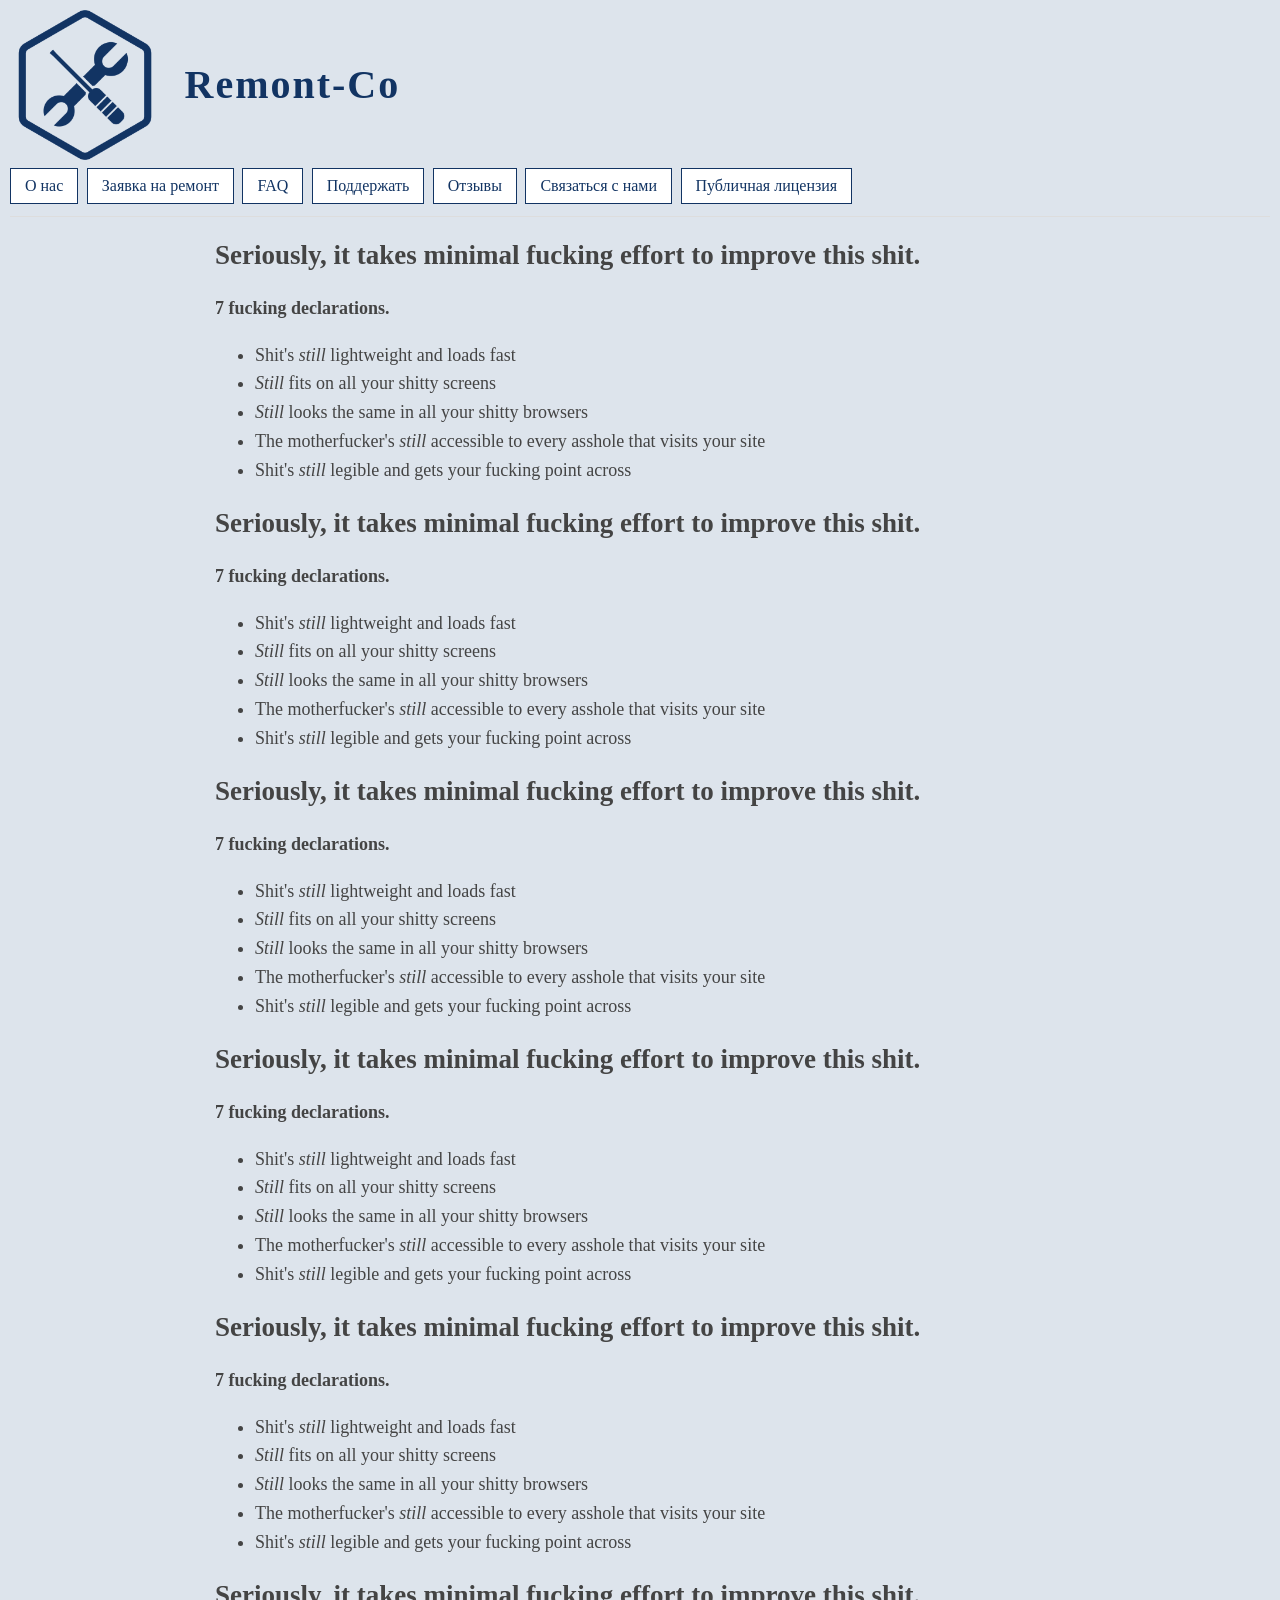
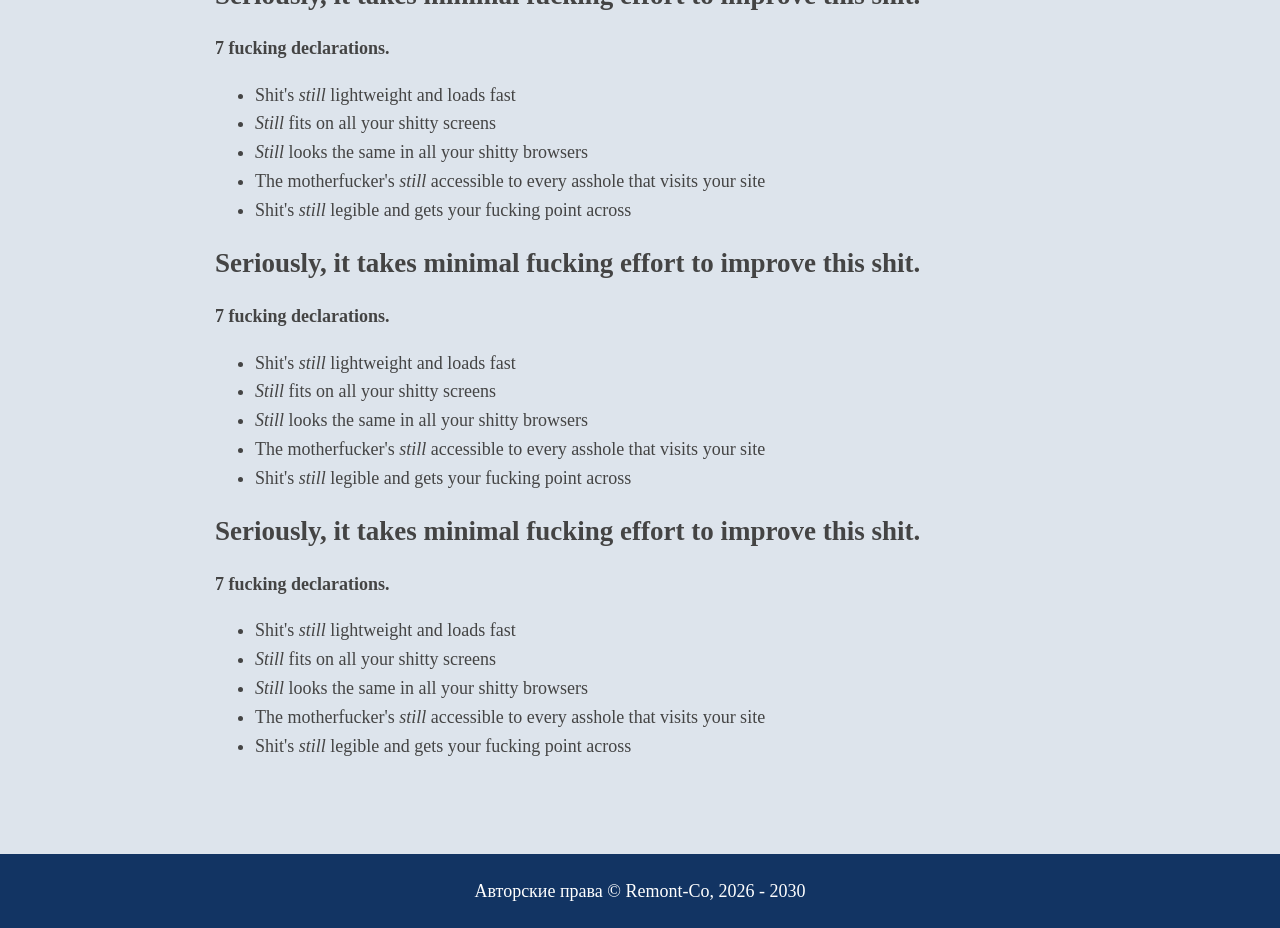
<file: frontend/index.html>
<!DOCTYPE html PUBLIC "-//W3C//DTD XHTML 1.0 Strict//EN"
	"http://www.w3.org/TR/xhtml1/DTD/xhtml1-strict.dtd">
<html xmlns="http://www.w3.org/1999/xhtml" lang="en" xml:lang="en">
<head>
	<title>Remont-Co</title>
	<link rel="icon" type="image/x-icon" href="images/logo.ico" />
	<meta http-equiv="content-type"
		content="text/html; charset=utf-8" />
	<link rel="stylesheet" type="text/css" href="style.css" />
</head>
<body>

    <div class="header">
        <a href="./"><img src="images/logo.png" alt="remont-co" width="150" height="150"></a>
        <span class="site-name">Remont-Co</span>
    </div>

    <div class="main-menu">
        <a href="./about.html">О нас</a>
        <a href="./request.html">Заявка на ремонт</a>
        <a href="./faq.html" title="часто задаваемые вопросы">FAQ</a>
        <a href="./donate.html" title="пожертвования на продолжение работы">Поддержать</a>
        <a href="./reviews.html" title="книга отзывов">Отзывы</a>
        <a href="./contacts.html">Связаться с нами</a>
        <a href="./license.html">Публичная лицензия</a>
    </div>

    <div class="main">
        <h2>Seriously, it takes minimal fucking effort to improve this shit.</h2>
        <p><strong>7 fucking declarations.</strong></p>
        <ul>
            <li>Shit's <em>still</em> lightweight and loads fast</li>
            <li><em>Still</em> fits on all your shitty screens</li>
            <li><em>Still</em> looks the same in all your shitty browsers</li>
            <li>The motherfucker's <em>still</em> accessible to every asshole that visits your site</li>
            <li>Shit's <em>still</em> legible and gets your fucking point across</li>
        </ul>
        <h2>Seriously, it takes minimal fucking effort to improve this shit.</h2>
        <p><strong>7 fucking declarations.</strong></p>
        <ul>
            <li>Shit's <em>still</em> lightweight and loads fast</li>
            <li><em>Still</em> fits on all your shitty screens</li>
            <li><em>Still</em> looks the same in all your shitty browsers</li>
            <li>The motherfucker's <em>still</em> accessible to every asshole that visits your site</li>
            <li>Shit's <em>still</em> legible and gets your fucking point across</li>
        </ul>
        <h2>Seriously, it takes minimal fucking effort to improve this shit.</h2>
        <p><strong>7 fucking declarations.</strong></p>
        <ul>
            <li>Shit's <em>still</em> lightweight and loads fast</li>
            <li><em>Still</em> fits on all your shitty screens</li>
            <li><em>Still</em> looks the same in all your shitty browsers</li>
            <li>The motherfucker's <em>still</em> accessible to every asshole that visits your site</li>
            <li>Shit's <em>still</em> legible and gets your fucking point across</li>
        </ul>
        <h2>Seriously, it takes minimal fucking effort to improve this shit.</h2>
        <p><strong>7 fucking declarations.</strong></p>
        <ul>
            <li>Shit's <em>still</em> lightweight and loads fast</li>
            <li><em>Still</em> fits on all your shitty screens</li>
            <li><em>Still</em> looks the same in all your shitty browsers</li>
            <li>The motherfucker's <em>still</em> accessible to every asshole that visits your site</li>
            <li>Shit's <em>still</em> legible and gets your fucking point across</li>
        </ul>
        <h2>Seriously, it takes minimal fucking effort to improve this shit.</h2>
        <p><strong>7 fucking declarations.</strong></p>
        <ul>
            <li>Shit's <em>still</em> lightweight and loads fast</li>
            <li><em>Still</em> fits on all your shitty screens</li>
            <li><em>Still</em> looks the same in all your shitty browsers</li>
            <li>The motherfucker's <em>still</em> accessible to every asshole that visits your site</li>
            <li>Shit's <em>still</em> legible and gets your fucking point across</li>
        </ul>
        <h2>Seriously, it takes minimal fucking effort to improve this shit.</h2>
        <p><strong>7 fucking declarations.</strong></p>
        <ul>
            <li>Shit's <em>still</em> lightweight and loads fast</li>
            <li><em>Still</em> fits on all your shitty screens</li>
            <li><em>Still</em> looks the same in all your shitty browsers</li>
            <li>The motherfucker's <em>still</em> accessible to every asshole that visits your site</li>
            <li>Shit's <em>still</em> legible and gets your fucking point across</li>
        </ul>
        <h2>Seriously, it takes minimal fucking effort to improve this shit.</h2>
        <p><strong>7 fucking declarations.</strong></p>
        <ul>
            <li>Shit's <em>still</em> lightweight and loads fast</li>
            <li><em>Still</em> fits on all your shitty screens</li>
            <li><em>Still</em> looks the same in all your shitty browsers</li>
            <li>The motherfucker's <em>still</em> accessible to every asshole that visits your site</li>
            <li>Shit's <em>still</em> legible and gets your fucking point across</li>
        </ul>
        <h2>Seriously, it takes minimal fucking effort to improve this shit.</h2>
        <p><strong>7 fucking declarations.</strong></p>
        <ul>
            <li>Shit's <em>still</em> lightweight and loads fast</li>
            <li><em>Still</em> fits on all your shitty screens</li>
            <li><em>Still</em> looks the same in all your shitty browsers</li>
            <li>The motherfucker's <em>still</em> accessible to every asshole that visits your site</li>
            <li>Shit's <em>still</em> legible and gets your fucking point across</li>
        </ul>
    </div>

    <div class="footer">
        <div>
            <p>Авторские права © Remont-Co, 2026 - 2030</p>
        </div>   
    </div>

</body>
</html>
</file>
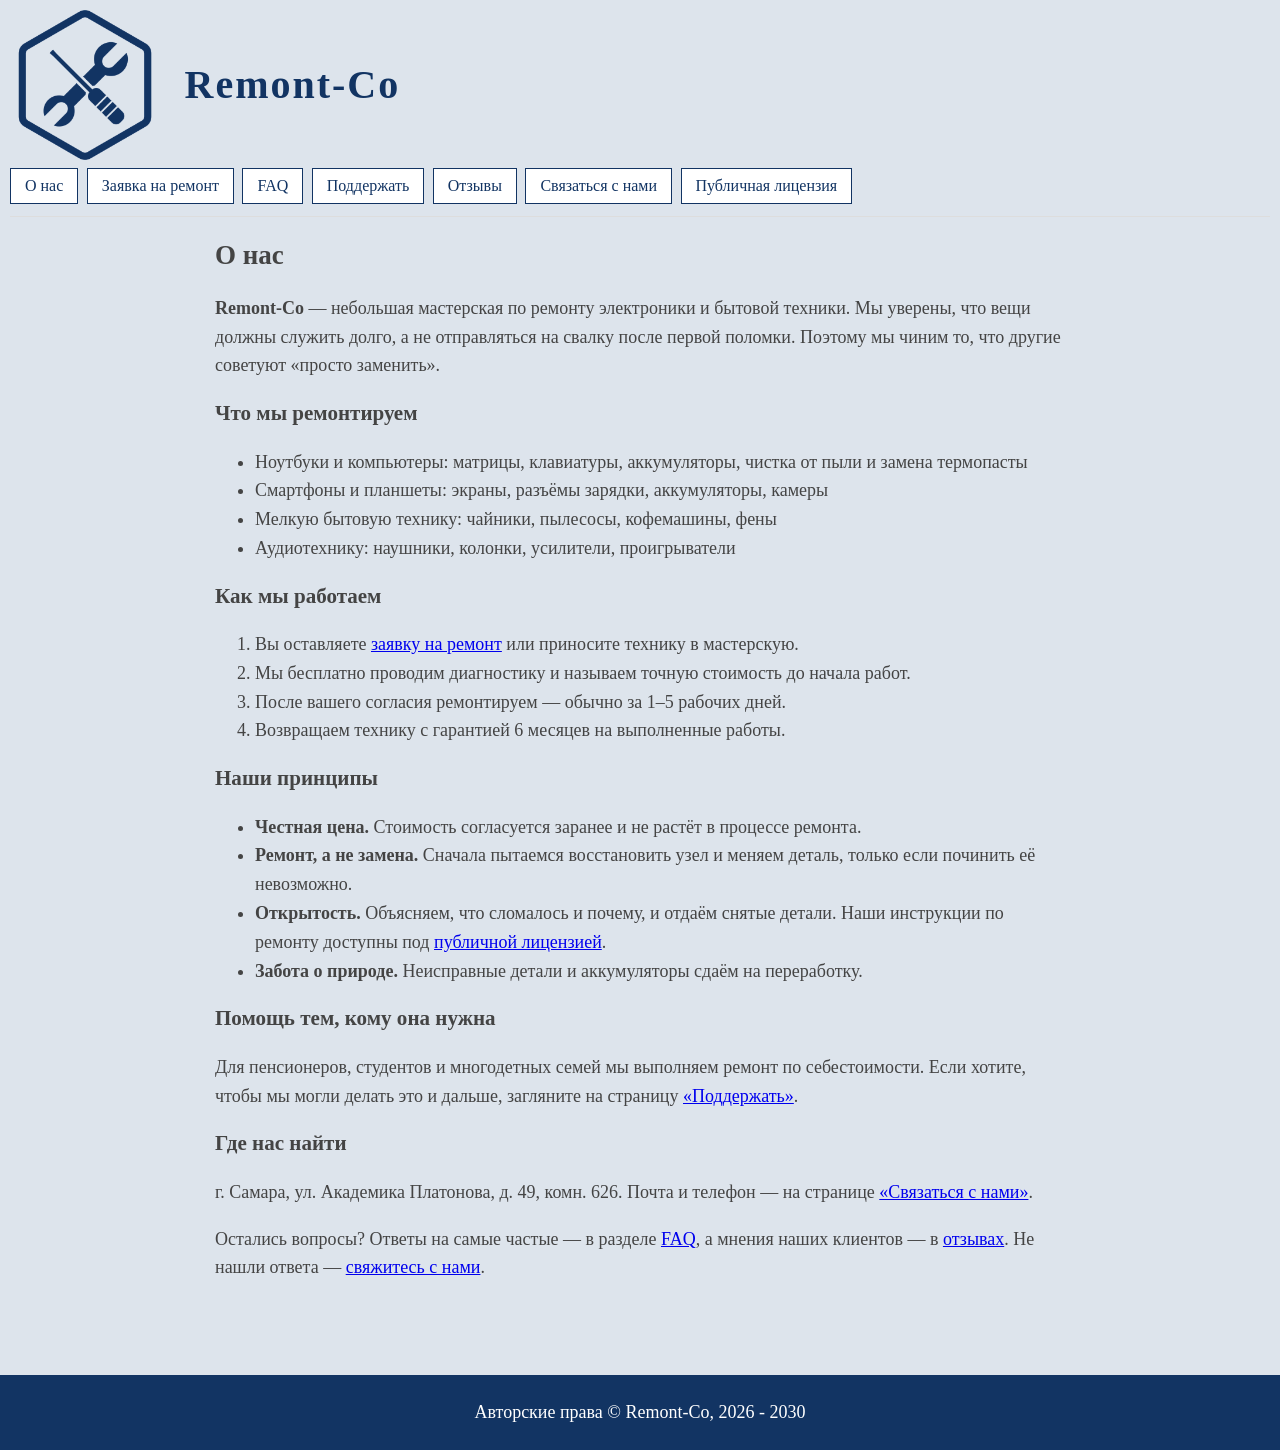
<file: frontend/about.html>
<!DOCTYPE html PUBLIC "-//W3C//DTD XHTML 1.0 Strict//EN"
	"http://www.w3.org/TR/xhtml1/DTD/xhtml1-strict.dtd">
<html xmlns="http://www.w3.org/1999/xhtml" lang="en" xml:lang="en">
<head>
	<title>О нас</title>
	<link rel="icon" type="image/x-icon" href="images/logo.ico" />
	<meta http-equiv="content-type"
		content="text/html; charset=utf-8" />
	<link rel="stylesheet" type="text/css" href="style.css" />
</head>
<body>

    <div class="header">
        <a href="./"><img src="images/logo.png" alt="remont-co" width="150" height="150"></a>
        <span class="site-name">Remont-Co</span>
    </div>

    <div class="main-menu">
        <a href="./about.html">О нас</a>
        <a href="./request.html">Заявка на ремонт</a>
        <a href="./faq.html" title="часто задаваемые вопросы">FAQ</a>
        <a href="./donate.html" title="пожертвования на продолжение работы">Поддержать</a>
        <a href="./reviews.html" title="книга отзывов">Отзывы</a>
        <a href="./contacts.html">Связаться с нами</a>
        <a href="./license.html">Публичная лицензия</a>
    </div>

    <div class="main">
        <h2>О нас</h2>
        <p><strong>Remont-Co</strong> — небольшая мастерская по ремонту электроники
        и бытовой техники. Мы уверены, что вещи должны служить долго, а не отправляться
        на свалку после первой поломки. Поэтому мы чиним то, что другие советуют
        «просто заменить».</p>

        <h3>Что мы ремонтируем</h3>
        <ul>
            <li>Ноутбуки и компьютеры: матрицы, клавиатуры, аккумуляторы, чистка от пыли и замена термопасты</li>
            <li>Смартфоны и планшеты: экраны, разъёмы зарядки, аккумуляторы, камеры</li>
            <li>Мелкую бытовую технику: чайники, пылесосы, кофемашины, фены</li>
            <li>Аудиотехнику: наушники, колонки, усилители, проигрыватели</li>
        </ul>

        <h3>Как мы работаем</h3>
        <ol>
            <li>Вы оставляете <a href="./request.html">заявку на ремонт</a> или приносите технику в мастерскую.</li>
            <li>Мы бесплатно проводим диагностику и называем точную стоимость до начала работ.</li>
            <li>После вашего согласия ремонтируем — обычно за 1–5 рабочих дней.</li>
            <li>Возвращаем технику с гарантией 6 месяцев на выполненные работы.</li>
        </ol>

        <h3>Наши принципы</h3>
        <ul>
            <li><strong>Честная цена.</strong> Стоимость согласуется заранее и не растёт в процессе ремонта.</li>
            <li><strong>Ремонт, а не замена.</strong> Сначала пытаемся восстановить узел и меняем деталь, только если починить её невозможно.</li>
            <li><strong>Открытость.</strong> Объясняем, что сломалось и почему, и отдаём снятые детали. Наши инструкции по ремонту доступны под <a href="./license.html">публичной лицензией</a>.</li>
            <li><strong>Забота о природе.</strong> Неисправные детали и аккумуляторы сдаём на переработку.</li>
        </ul>

        <h3>Помощь тем, кому она нужна</h3>
        <p>Для пенсионеров, студентов и многодетных семей мы выполняем ремонт по себестоимости.
        Если хотите, чтобы мы могли делать это и дальше, загляните на страницу
        <a href="./donate.html">«Поддержать»</a>.</p>

        <h3>Где нас найти</h3>
        <p>г. Самара, ул. Академика Платонова, д. 49, комн. 626.
        Почта и телефон — на странице <a href="./contacts.html">«Связаться с нами»</a>.</p>

        <p>Остались вопросы? Ответы на самые частые — в разделе <a href="./faq.html">FAQ</a>,
        а мнения наших клиентов — в <a href="./reviews.html">отзывах</a>.
        Не нашли ответа — <a href="./contacts.html">свяжитесь с нами</a>.</p>
    </div>

    <div class="footer">
        <p>Авторские права © Remont-Co, 2026 - 2030</p>
    </div>   

</body>
</html>
</file>
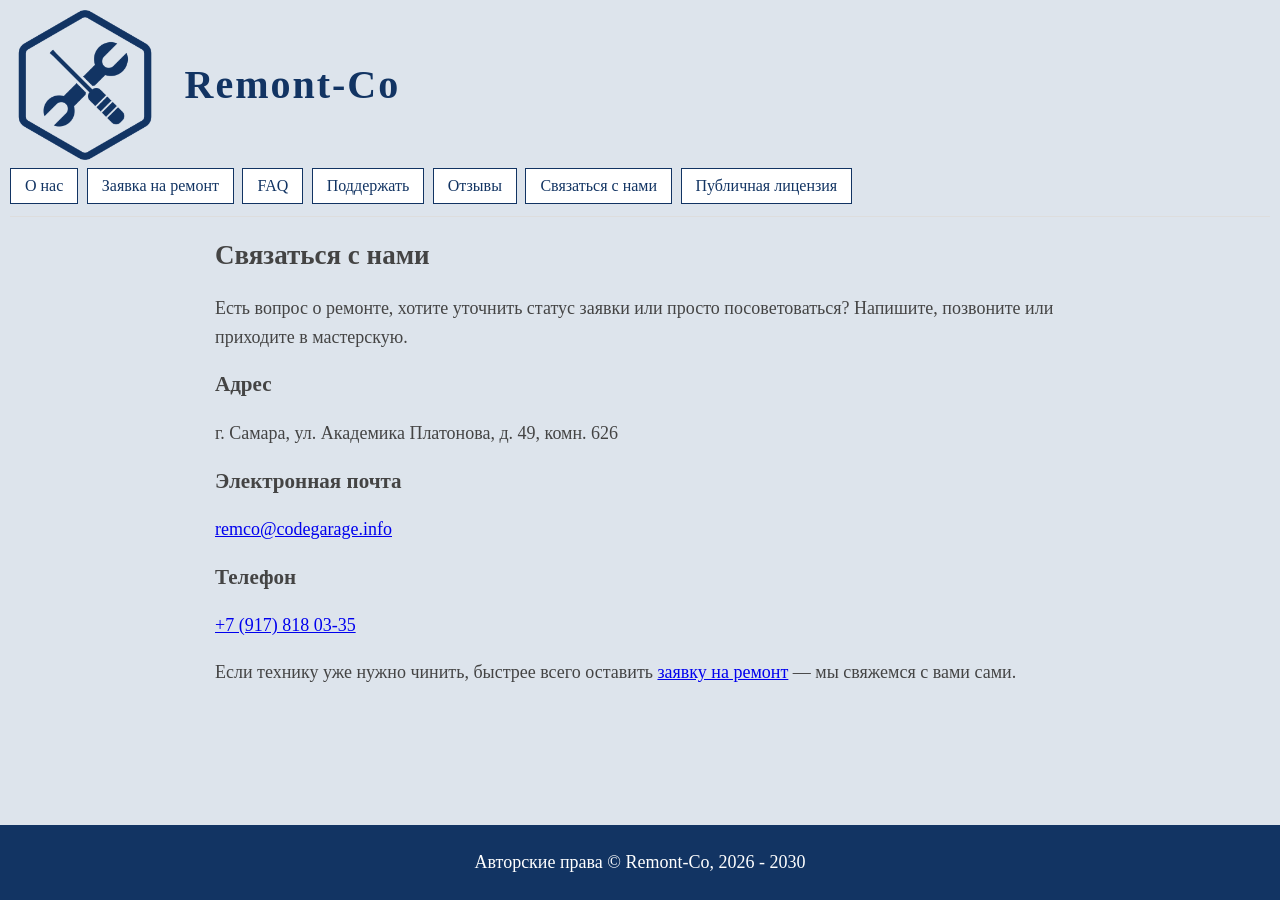
<file: frontend/contacts.html>
<!DOCTYPE html PUBLIC "-//W3C//DTD XHTML 1.0 Strict//EN"
	"http://www.w3.org/TR/xhtml1/DTD/xhtml1-strict.dtd">
<html xmlns="http://www.w3.org/1999/xhtml" lang="en" xml:lang="en">
<head>
	<title>Связаться с нами</title>
	<link rel="icon" type="image/x-icon" href="images/logo.ico" />
	<meta http-equiv="content-type"
		content="text/html; charset=utf-8" />
	<link rel="stylesheet" type="text/css" href="style.css" />
</head>
<body>

    <div class="header">
        <a href="./"><img src="images/logo.png" alt="remont-co" width="150" height="150"></a>
        <span class="site-name">Remont-Co</span>
    </div>

    <div class="main-menu">
        <a href="./about.html">О нас</a>
        <a href="./request.html">Заявка на ремонт</a>
        <a href="./faq.html" title="часто задаваемые вопросы">FAQ</a>
        <a href="./donate.html" title="пожертвования на продолжение работы">Поддержать</a>
        <a href="./reviews.html" title="книга отзывов">Отзывы</a>
        <a href="./contacts.html">Связаться с нами</a>
        <a href="./license.html">Публичная лицензия</a>
    </div>

    <div class="main">
        <h2>Связаться с нами</h2>
        <p>Есть вопрос о ремонте, хотите уточнить статус заявки или просто посоветоваться?
        Напишите, позвоните или приходите в мастерскую.</p>

        <h3>Адрес</h3>
        <p>г. Самара, ул. Академика Платонова, д. 49, комн. 626</p>

        <h3>Электронная почта</h3>
        <p><a href="mailto:remco@codegarage.info">remco@codegarage.info</a></p>

        <h3>Телефон</h3>
        <p><a href="tel:+79178180335">+7 (917) 818 03-35</a></p>

        <p>Если технику уже нужно чинить, быстрее всего оставить
        <a href="./request.html">заявку на ремонт</a> — мы свяжемся с вами сами.</p>
    </div>

    <div class="footer">
        <p>Авторские права © Remont-Co, 2026 - 2030</p>
    </div>

</body>
</html>
</file>
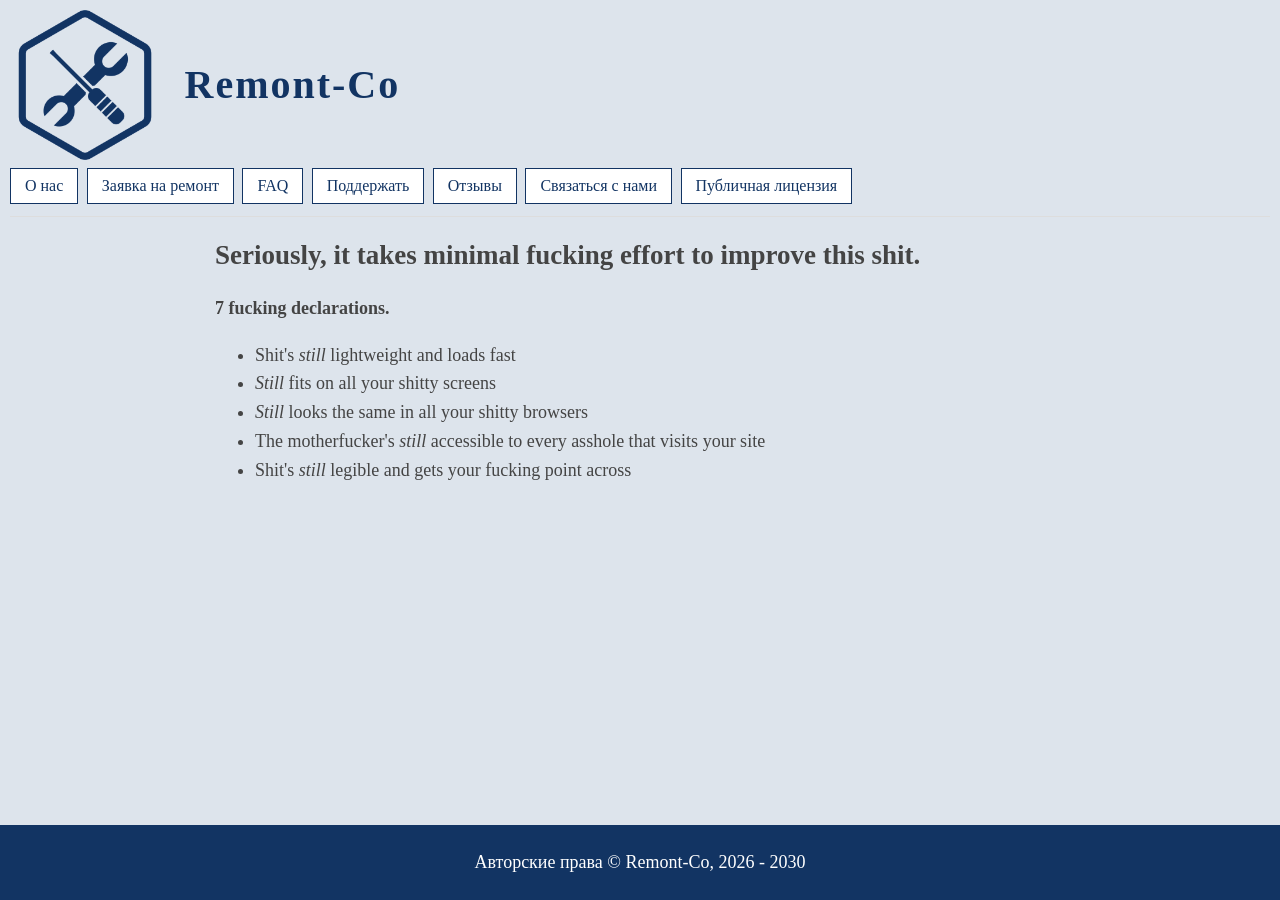
<file: frontend/donate.html>
<!DOCTYPE html PUBLIC "-//W3C//DTD XHTML 1.0 Strict//EN"
	"http://www.w3.org/TR/xhtml1/DTD/xhtml1-strict.dtd">
<html xmlns="http://www.w3.org/1999/xhtml" lang="en" xml:lang="en">
<head>
	<title>Поддержать</title>
	<link rel="icon" type="image/x-icon" href="images/logo.ico" />
	<meta http-equiv="content-type"
		content="text/html; charset=utf-8" />
	<link rel="stylesheet" type="text/css" href="style.css" />
</head>
<body>
	
    <div class="header">
        <a href="./"><img src="images/logo.png" alt="remont-co" width="150" height="150"></a>
        <span class="site-name">Remont-Co</span>
    </div>

    <div class="main-menu">
        <a href="./about.html">О нас</a>
        <a href="./request.html">Заявка на ремонт</a>
        <a href="./faq.html" title="часто задаваемые вопросы">FAQ</a>
        <a href="./donate.html" title="пожертвования на продолжение работы">Поддержать</a>
        <a href="./reviews.html" title="книга отзывов">Отзывы</a>
        <a href="./contacts.html">Связаться с нами</a>
        <a href="./license.html">Публичная лицензия</a>
    </div>

    <div class="main">
        <h2>Seriously, it takes minimal fucking effort to improve this shit.</h2>
        <p><strong>7 fucking declarations.</strong></p>
        <ul>
            <li>Shit's <em>still</em> lightweight and loads fast</li>
            <li><em>Still</em> fits on all your shitty screens</li>
            <li><em>Still</em> looks the same in all your shitty browsers</li>
            <li>The motherfucker's <em>still</em> accessible to every asshole that visits your site</li>
            <li>Shit's <em>still</em> legible and gets your fucking point across</li>
        </ul>
    </div>

    <div class="footer">
        <p>Авторские права © Remont-Co, 2026 - 2030</p>
    </div>   

</body>
</html>
</file>
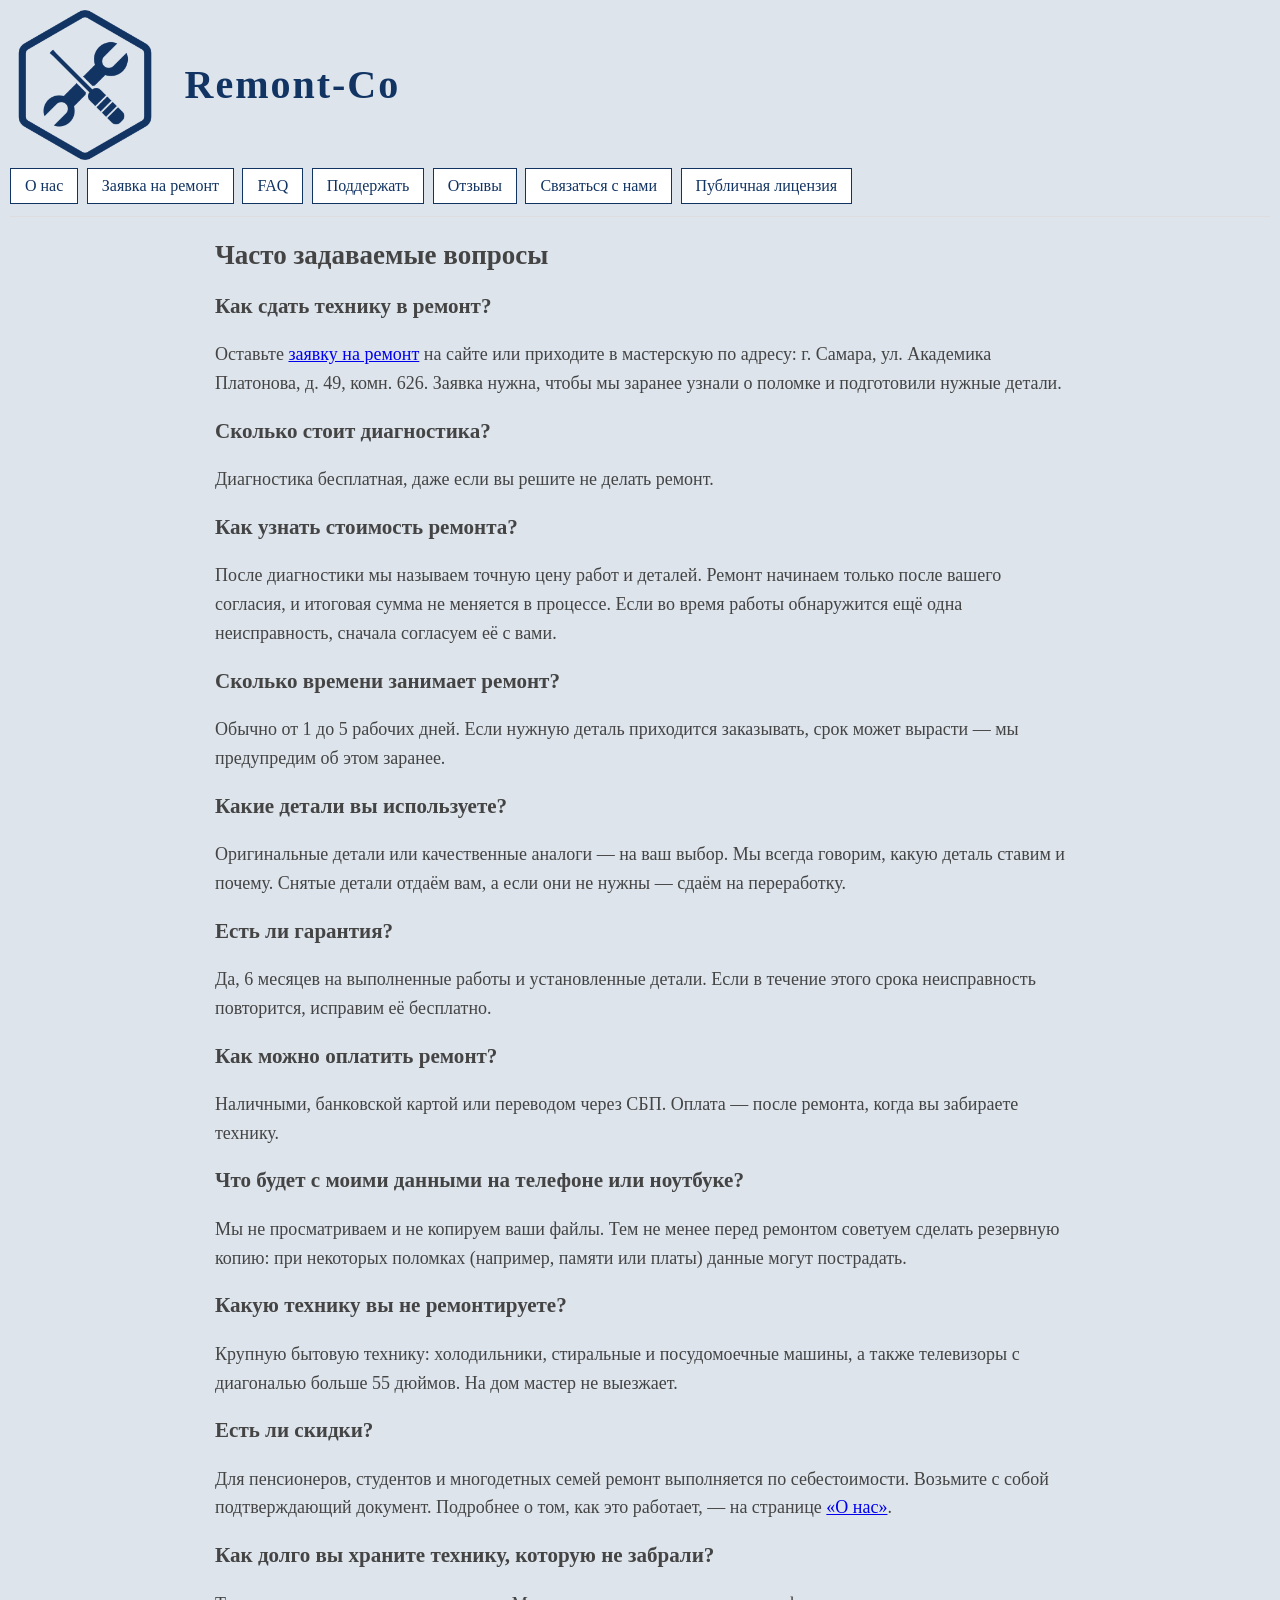
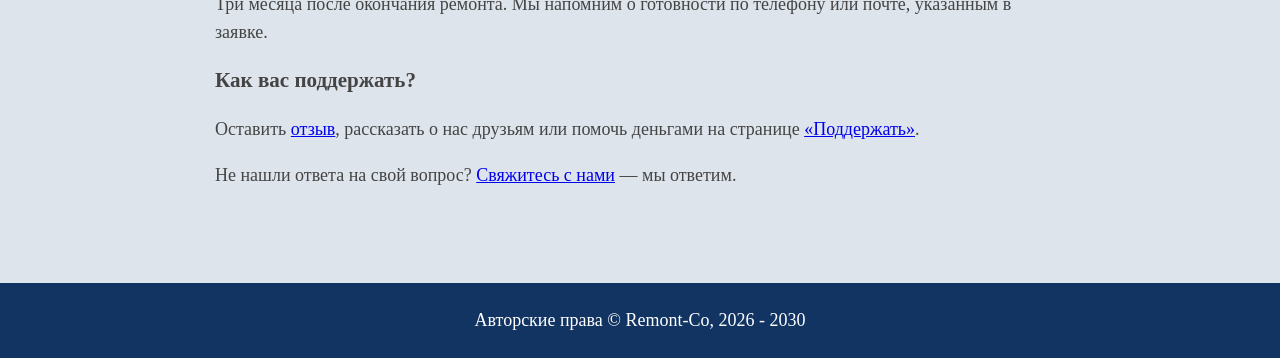
<file: frontend/faq.html>
<!DOCTYPE html PUBLIC "-//W3C//DTD XHTML 1.0 Strict//EN"
	"http://www.w3.org/TR/xhtml1/DTD/xhtml1-strict.dtd">
<html xmlns="http://www.w3.org/1999/xhtml" lang="en" xml:lang="en">
<head>
	<title>FAQ</title>
	<link rel="icon" type="image/x-icon" href="images/logo.ico" />
	<meta http-equiv="content-type"
		content="text/html; charset=utf-8" />
	<link rel="stylesheet" type="text/css" href="style.css" />
</head>
<body>

    <div class="header">
        <a href="./"><img src="images/logo.png" alt="remont-co" width="150" height="150"></a>
        <span class="site-name">Remont-Co</span>
    </div>

    <div class="main-menu">
        <a href="./about.html">О нас</a>
        <a href="./request.html">Заявка на ремонт</a>
        <a href="./faq.html" title="часто задаваемые вопросы">FAQ</a>
        <a href="./donate.html" title="пожертвования на продолжение работы">Поддержать</a>
        <a href="./reviews.html" title="книга отзывов">Отзывы</a>
        <a href="./contacts.html">Связаться с нами</a>
        <a href="./license.html">Публичная лицензия</a>
    </div>

    <div class="main">
        <h2>Часто задаваемые вопросы</h2>

        <h3>Как сдать технику в ремонт?</h3>
        <p>Оставьте <a href="./request.html">заявку на ремонт</a> на сайте или приходите
        в мастерскую по адресу: г. Самара, ул. Академика Платонова, д. 49, комн. 626.
        Заявка нужна, чтобы мы заранее узнали о поломке и подготовили нужные детали.</p>

        <h3>Сколько стоит диагностика?</h3>
        <p>Диагностика бесплатная, даже если вы решите не делать ремонт.</p>

        <h3>Как узнать стоимость ремонта?</h3>
        <p>После диагностики мы называем точную цену работ и деталей. Ремонт начинаем
        только после вашего согласия, и итоговая сумма не меняется в процессе.
        Если во время работы обнаружится ещё одна неисправность, сначала согласуем её с вами.</p>

        <h3>Сколько времени занимает ремонт?</h3>
        <p>Обычно от 1 до 5 рабочих дней. Если нужную деталь приходится заказывать,
        срок может вырасти — мы предупредим об этом заранее.</p>

        <h3>Какие детали вы используете?</h3>
        <p>Оригинальные детали или качественные аналоги — на ваш выбор. Мы всегда говорим,
        какую деталь ставим и почему. Снятые детали отдаём вам, а если они не нужны —
        сдаём на переработку.</p>

        <h3>Есть ли гарантия?</h3>
        <p>Да, 6 месяцев на выполненные работы и установленные детали. Если в течение
        этого срока неисправность повторится, исправим её бесплатно.</p>

        <h3>Как можно оплатить ремонт?</h3>
        <p>Наличными, банковской картой или переводом через СБП. Оплата — после ремонта,
        когда вы забираете технику.</p>

        <h3>Что будет с моими данными на телефоне или ноутбуке?</h3>
        <p>Мы не просматриваем и не копируем ваши файлы. Тем не менее перед ремонтом
        советуем сделать резервную копию: при некоторых поломках (например, памяти или
        платы) данные могут пострадать.</p>

        <h3>Какую технику вы не ремонтируете?</h3>
        <p>Крупную бытовую технику: холодильники, стиральные и посудомоечные машины,
        а также телевизоры с диагональю больше 55 дюймов. На дом мастер не выезжает.</p>

        <h3>Есть ли скидки?</h3>
        <p>Для пенсионеров, студентов и многодетных семей ремонт выполняется по себестоимости.
        Возьмите с собой подтверждающий документ. Подробнее о том, как это работает, —
        на странице <a href="./about.html">«О нас»</a>.</p>

        <h3>Как долго вы храните технику, которую не забрали?</h3>
        <p>Три месяца после окончания ремонта. Мы напомним о готовности по телефону
        или почте, указанным в заявке.</p>

        <h3>Как вас поддержать?</h3>
        <p>Оставить <a href="./reviews.html">отзыв</a>, рассказать о нас друзьям или
        помочь деньгами на странице <a href="./donate.html">«Поддержать»</a>.</p>

        <p>Не нашли ответа на свой вопрос? <a href="./contacts.html">Свяжитесь с нами</a> —
        мы ответим.</p>
    </div>

    <div class="footer">
        <p>Авторские права © Remont-Co, 2026 - 2030</p>
    </div>   

</body>
</html>
</file>
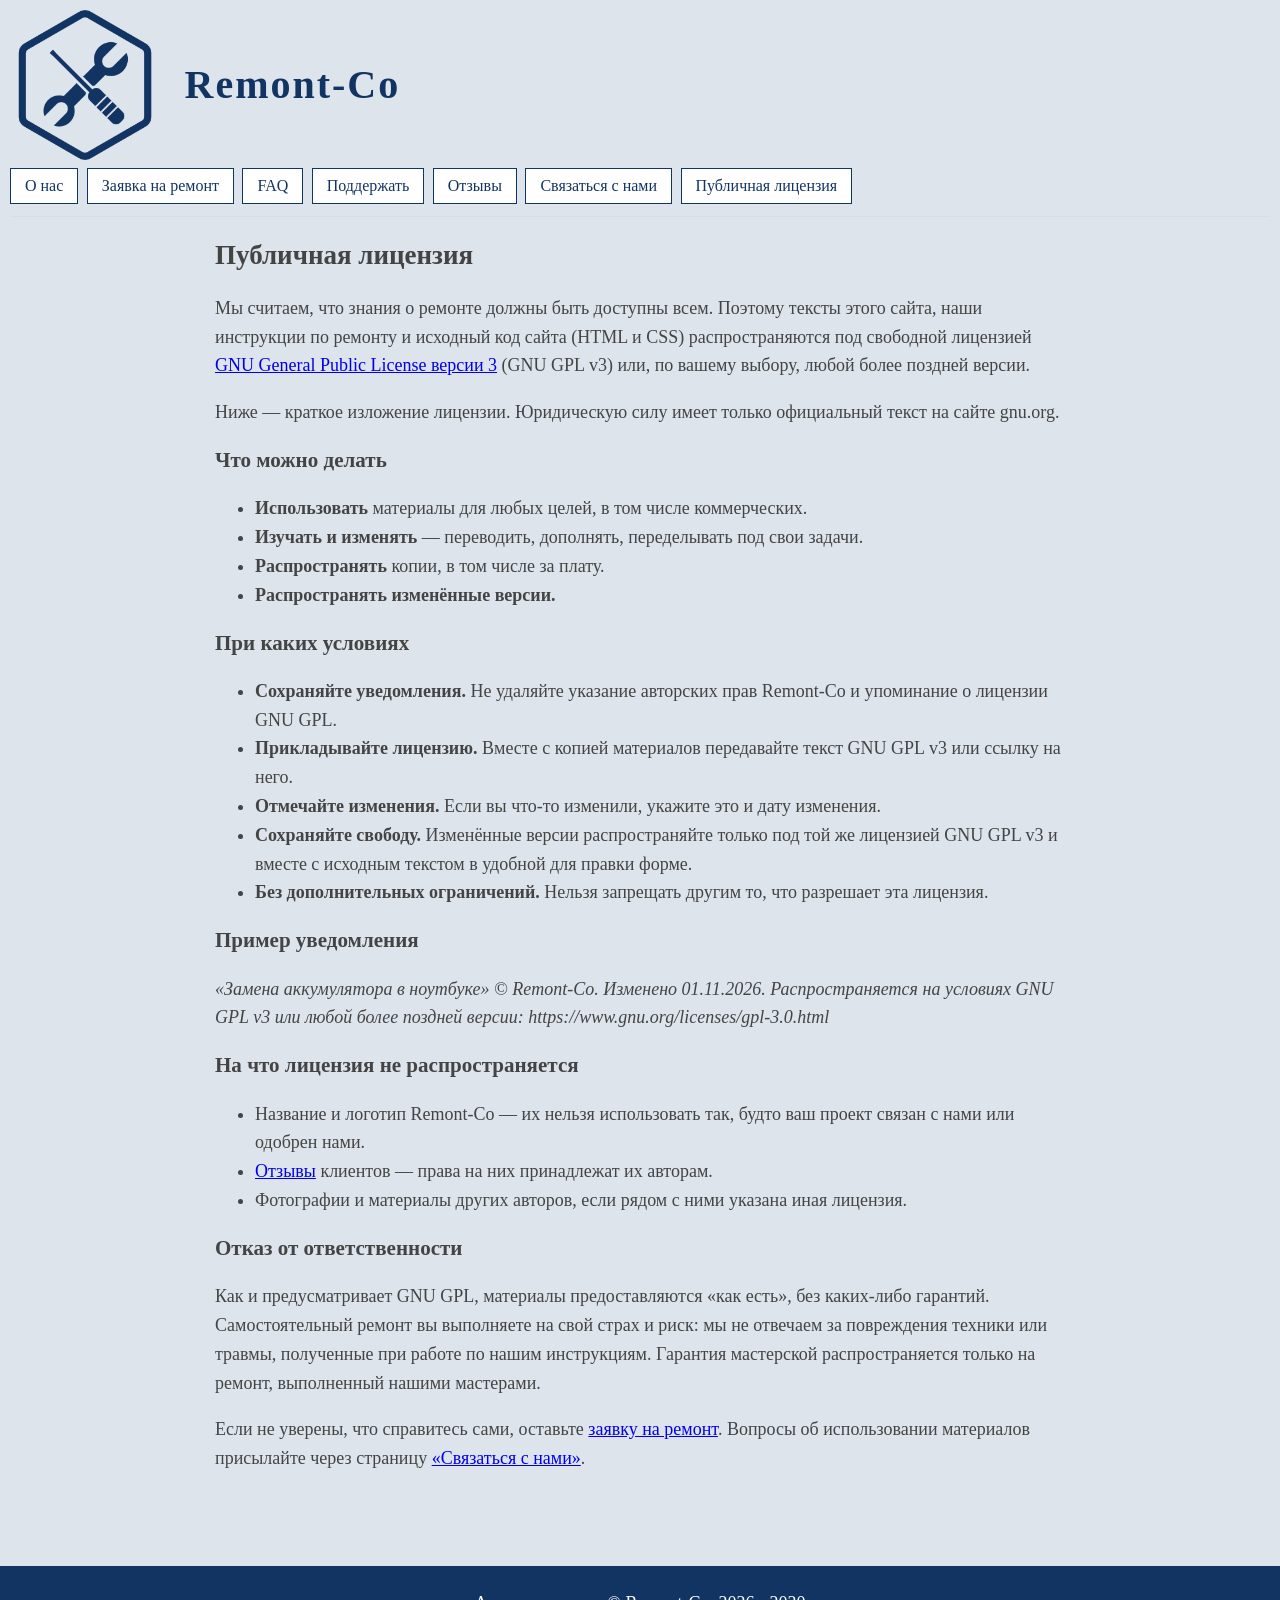
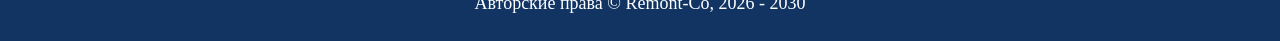
<file: frontend/license.html>
<!DOCTYPE html PUBLIC "-//W3C//DTD XHTML 1.0 Strict//EN"
	"http://www.w3.org/TR/xhtml1/DTD/xhtml1-strict.dtd">
<html xmlns="http://www.w3.org/1999/xhtml" lang="en" xml:lang="en">
<head>
	<title>Лицензия</title>
	<link rel="icon" type="image/x-icon" href="images/logo.ico" />
	<meta http-equiv="content-type"
		content="text/html; charset=utf-8" />
	<link rel="stylesheet" type="text/css" href="style.css" />
</head>
<body>
	
    <div class="header">
        <a href="./"><img src="images/logo.png" alt="remont-co" width="150" height="150"></a>
        <span class="site-name">Remont-Co</span>
    </div>

    <div class="main-menu">
        <a href="./about.html">О нас</a>
        <a href="./request.html">Заявка на ремонт</a>
        <a href="./faq.html" title="часто задаваемые вопросы">FAQ</a>
        <a href="./donate.html" title="пожертвования на продолжение работы">Поддержать</a>
        <a href="./reviews.html" title="книга отзывов">Отзывы</a>
        <a href="./contacts.html">Связаться с нами</a>
        <a href="./license.html">Публичная лицензия</a>
    </div>

    <div class="main">
        <h2>Публичная лицензия</h2>
        <p>Мы считаем, что знания о ремонте должны быть доступны всем. Поэтому тексты
        этого сайта, наши инструкции по ремонту и исходный код сайта (HTML и CSS)
        распространяются под свободной лицензией
        <a href="https://www.gnu.org/licenses/gpl-3.0.html">GNU General Public License
        версии 3</a> (GNU GPL v3) или, по вашему выбору, любой более поздней версии.</p>
        <p>Ниже — краткое изложение лицензии. Юридическую силу имеет только
        официальный текст на сайте gnu.org.</p>

        <h3>Что можно делать</h3>
        <ul>
            <li><strong>Использовать</strong> материалы для любых целей, в том числе коммерческих.</li>
            <li><strong>Изучать и изменять</strong> — переводить, дополнять, переделывать под свои задачи.</li>
            <li><strong>Распространять</strong> копии, в том числе за плату.</li>
            <li><strong>Распространять изменённые версии.</strong></li>
        </ul>

        <h3>При каких условиях</h3>
        <ul>
            <li><strong>Сохраняйте уведомления.</strong> Не удаляйте указание авторских прав
            Remont-Co и упоминание о лицензии GNU GPL.</li>
            <li><strong>Прикладывайте лицензию.</strong> Вместе с копией материалов передавайте
            текст GNU GPL v3 или ссылку на него.</li>
            <li><strong>Отмечайте изменения.</strong> Если вы что-то изменили, укажите это и дату изменения.</li>
            <li><strong>Сохраняйте свободу.</strong> Изменённые версии распространяйте только под
            той же лицензией GNU GPL v3 и вместе с исходным текстом в удобной для правки форме.</li>
            <li><strong>Без дополнительных ограничений.</strong> Нельзя запрещать другим то,
            что разрешает эта лицензия.</li>
        </ul>

        <h3>Пример уведомления</h3>
        <p><em>«Замена аккумулятора в ноутбуке» © Remont-Co. Изменено 01.11.2026.
        Распространяется на условиях GNU GPL v3 или любой более поздней версии:
        https://www.gnu.org/licenses/gpl-3.0.html</em></p>

        <h3>На что лицензия не распространяется</h3>
        <ul>
            <li>Название и логотип Remont-Co — их нельзя использовать так, будто ваш
            проект связан с нами или одобрен нами.</li>
            <li><a href="./reviews.html">Отзывы</a> клиентов — права на них принадлежат их авторам.</li>
            <li>Фотографии и материалы других авторов, если рядом с ними указана иная лицензия.</li>
        </ul>

        <h3>Отказ от ответственности</h3>
        <p>Как и предусматривает GNU GPL, материалы предоставляются «как есть», без
        каких-либо гарантий. Самостоятельный ремонт вы выполняете на
        свой страх и риск: мы не отвечаем за повреждения техники или травмы, полученные
        при работе по нашим инструкциям. Гарантия мастерской распространяется только на
        ремонт, выполненный нашими мастерами.</p>

        <p>Если не уверены, что справитесь сами, оставьте <a href="./request.html">заявку
        на ремонт</a>. Вопросы об использовании материалов присылайте через страницу
        <a href="./contacts.html">«Связаться с нами»</a>.</p>
    </div>

    <div class="footer">
        <p>Авторские права © Remont-Co, 2026 - 2030</p>
    </div>   

</body>
</html>
</file>
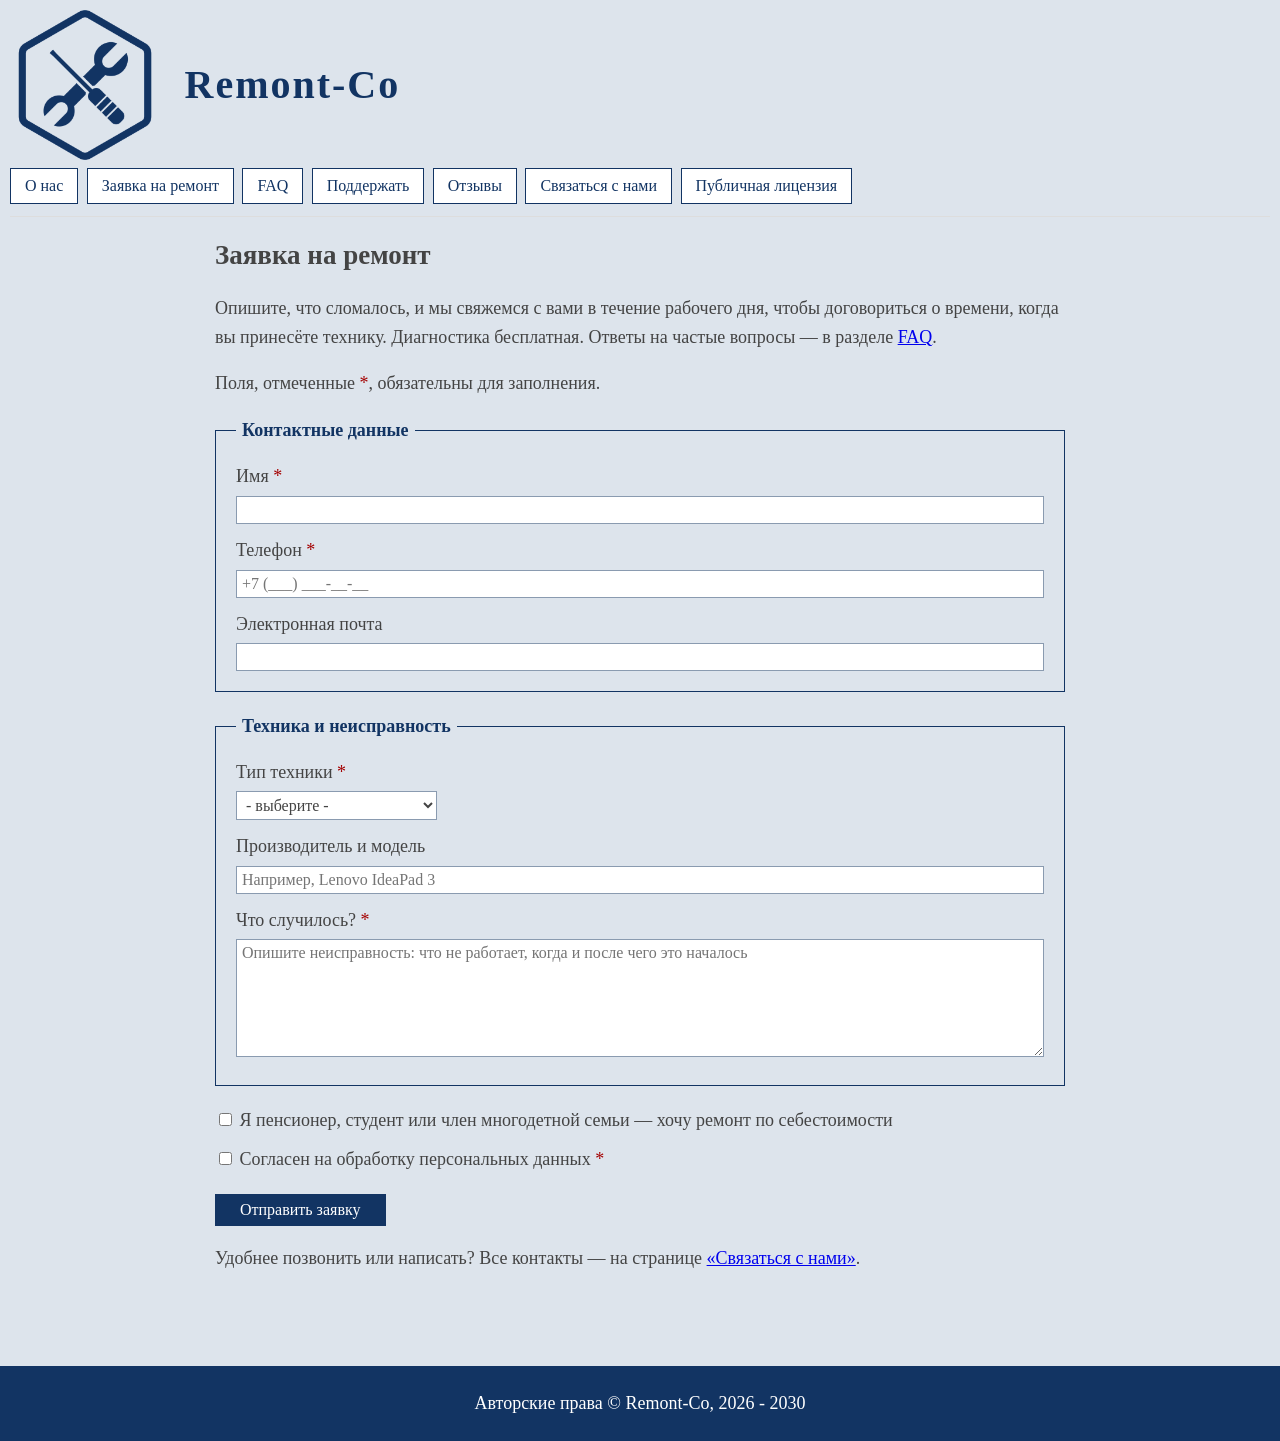
<file: frontend/request.html>
<!DOCTYPE html PUBLIC "-//W3C//DTD XHTML 1.0 Strict//EN"
	"http://www.w3.org/TR/xhtml1/DTD/xhtml1-strict.dtd">
<html xmlns="http://www.w3.org/1999/xhtml" lang="en" xml:lang="en">
<head>
	<title>Заявка на ремонт</title>
	<link rel="icon" type="image/x-icon" href="images/logo.ico" />
	<meta http-equiv="content-type"
		content="text/html; charset=utf-8" />
	<link rel="stylesheet" type="text/css" href="style.css" />
</head>
<body>

    <div class="header">
        <a href="./"><img src="images/logo.png" alt="remont-co" width="150" height="150"></a>
        <span class="site-name">Remont-Co</span>
    </div>

    <div class="main-menu">
        <a href="./about.html">О нас</a>
        <a href="./request.html">Заявка на ремонт</a>
        <a href="./faq.html" title="часто задаваемые вопросы">FAQ</a>
        <a href="./donate.html" title="пожертвования на продолжение работы">Поддержать</a>
        <a href="./reviews.html" title="книга отзывов">Отзывы</a>
        <a href="./contacts.html">Связаться с нами</a>
        <a href="./license.html">Публичная лицензия</a>
    </div>

    <div class="main">
        <h2>Заявка на ремонт</h2>
        <p>Опишите, что сломалось, и мы свяжемся с вами в течение рабочего дня, чтобы
        договориться о времени, когда вы принесёте технику. Диагностика бесплатная.
        Ответы на частые вопросы — в разделе <a href="./faq.html">FAQ</a>.</p>
        <p>Поля, отмеченные <span class="req">*</span>, обязательны для заполнения.</p>

        <form class="request-form" action="/api/repair-request" method="post">
            <fieldset>
                <legend>Контактные данные</legend>

                <div class="field">
                    <label for="name">Имя <span class="req">*</span></label>
                    <input type="text" id="name" name="name" required="required" />
                </div>

                <div class="field">
                    <label for="phone">Телефон <span class="req">*</span></label>
                    <input type="tel" id="phone" name="phone" placeholder="+7 (___) ___-__-__" required="required" />
                </div>

                <div class="field">
                    <label for="email">Электронная почта</label>
                    <input type="email" id="email" name="email" />
                </div>
            </fieldset>

            <fieldset>
                <legend>Техника и неисправность</legend>

                <div class="field">
                    <label for="device">Тип техники <span class="req">*</span></label>
                    <select id="device" name="device" required="required">
                        <option value="">- выберите -</option>
                        <option value="computer">Ноутбук или компьютер</option>
                        <option value="phone">Смартфон или планшет</option>
                        <option value="appliance">Мелкая бытовая техника</option>
                        <option value="audio">Аудиотехника</option>
                        <option value="other">Другое</option>
                    </select>
                </div>

                <div class="field">
                    <label for="model">Производитель и модель</label>
                    <input type="text" id="model" name="model" placeholder="Например, Lenovo IdeaPad 3" />
                </div>

                <div class="field">
                    <label for="problem">Что случилось? <span class="req">*</span></label>
                    <textarea id="problem" name="problem" rows="6" cols="40" required="required"
                        placeholder="Опишите неисправность: что не работает, когда и после чего это началось"></textarea>
                </div>
            </fieldset>

            <div class="check">
                <input type="checkbox" id="discount" name="discount" value="yes" />
                <label for="discount">Я пенсионер, студент или член многодетной семьи —
                хочу ремонт по себестоимости</label>
            </div>

            <div class="check">
                <input type="checkbox" id="consent" name="consent" value="yes" required="required" />
                <label for="consent">Согласен на обработку персональных данных
                <span class="req">*</span></label>
            </div>

            <div class="submit">
                <input type="submit" value="Отправить заявку" />
            </div>
        </form>

        <p>Удобнее позвонить или написать? Все контакты — на странице
        <a href="./contacts.html">«Связаться с нами»</a>.</p>
    </div>

    <div class="footer">
        <p>Авторские права © Remont-Co, 2026 - 2030</p>
    </div>   

</body>
</html>
</file>
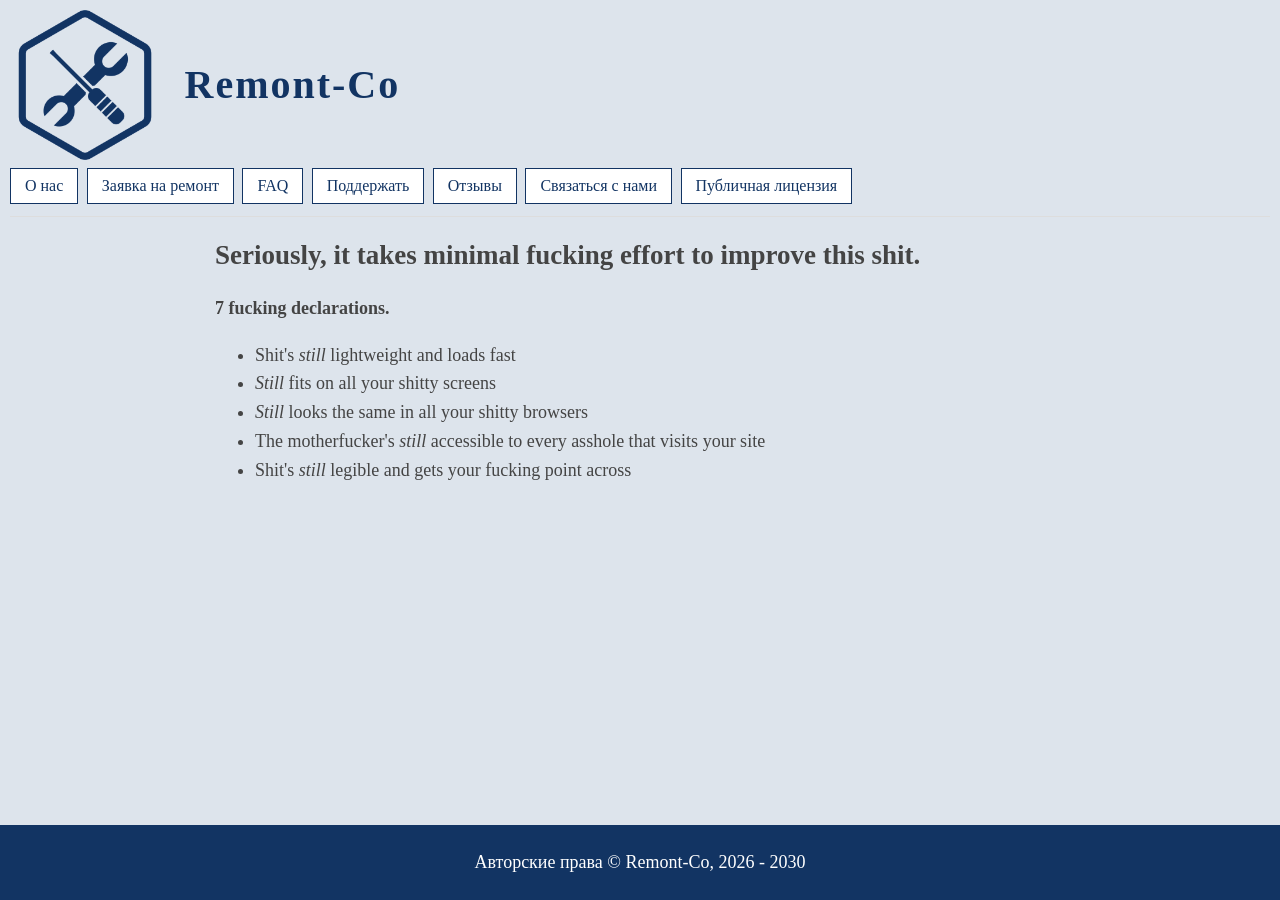
<file: frontend/reviews.html>
<!DOCTYPE html PUBLIC "-//W3C//DTD XHTML 1.0 Strict//EN"
	"http://www.w3.org/TR/xhtml1/DTD/xhtml1-strict.dtd">
<html xmlns="http://www.w3.org/1999/xhtml" lang="en" xml:lang="en">
<head>
	<title>Отзывы</title>
	<link rel="icon" type="image/x-icon" href="images/logo.ico" />
	<meta http-equiv="content-type"
		content="text/html; charset=utf-8" />
	<link rel="stylesheet" type="text/css" href="style.css" />
</head>
<body>

    <div class="header">
        <a href="./"><img src="images/logo.png" alt="remont-co" width="150" height="150"></a>
        <span class="site-name">Remont-Co</span>
    </div>

    <div class="main-menu">
        <a href="./about.html">О нас</a>
        <a href="./request.html">Заявка на ремонт</a>
        <a href="./faq.html" title="часто задаваемые вопросы">FAQ</a>
        <a href="./donate.html" title="пожертвования на продолжение работы">Поддержать</a>
        <a href="./reviews.html" title="книга отзывов">Отзывы</a>
        <a href="./contacts.html">Связаться с нами</a>
        <a href="./license.html">Публичная лицензия</a>
    </div>

    <div class="main">
        <h2>Seriously, it takes minimal fucking effort to improve this shit.</h2>
        <p><strong>7 fucking declarations.</strong></p>
        <ul>
            <li>Shit's <em>still</em> lightweight and loads fast</li>
            <li><em>Still</em> fits on all your shitty screens</li>
            <li><em>Still</em> looks the same in all your shitty browsers</li>
            <li>The motherfucker's <em>still</em> accessible to every asshole that visits your site</li>
            <li>Shit's <em>still</em> legible and gets your fucking point across</li>
        </ul>
    </div>

    <div class="footer">
        <p>Авторские права © Remont-Co, 2026 - 2030</p>
    </div>   

</body>
</html>
</file>
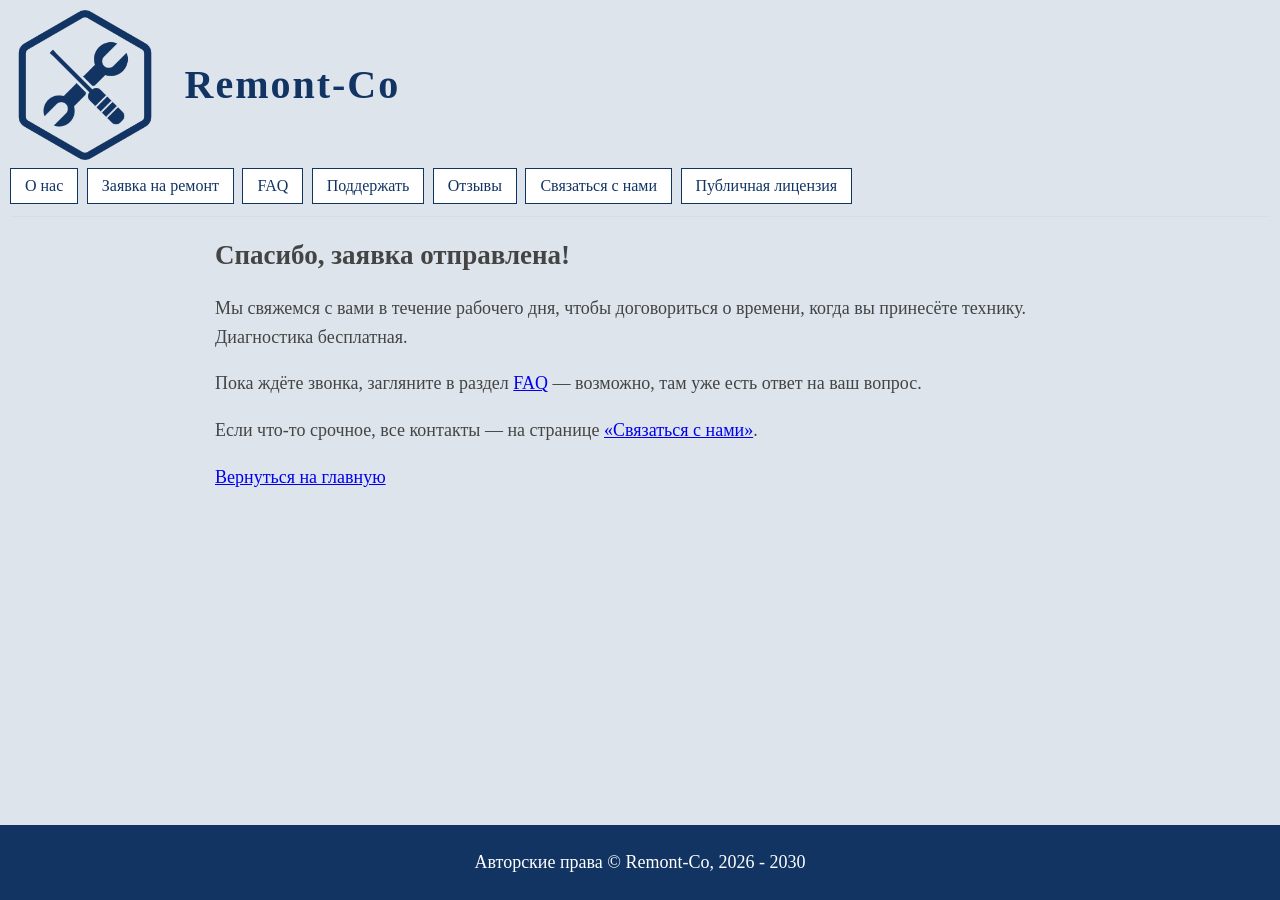
<file: frontend/thanks.html>
<!DOCTYPE html PUBLIC "-//W3C//DTD XHTML 1.0 Strict//EN"
	"http://www.w3.org/TR/xhtml1/DTD/xhtml1-strict.dtd">
<html xmlns="http://www.w3.org/1999/xhtml" lang="en" xml:lang="en">
<head>
	<title>Заявка отправлена</title>
	<link rel="icon" type="image/x-icon" href="images/logo.ico" />
	<meta http-equiv="content-type"
		content="text/html; charset=utf-8" />
	<link rel="stylesheet" type="text/css" href="style.css" />
</head>
<body>

    <div class="header">
        <a href="./"><img src="images/logo.png" alt="remont-co" width="150" height="150"></a>
        <span class="site-name">Remont-Co</span>
    </div>

    <div class="main-menu">
        <a href="./about.html">О нас</a>
        <a href="./request.html">Заявка на ремонт</a>
        <a href="./faq.html" title="часто задаваемые вопросы">FAQ</a>
        <a href="./donate.html" title="пожертвования на продолжение работы">Поддержать</a>
        <a href="./reviews.html" title="книга отзывов">Отзывы</a>
        <a href="./contacts.html">Связаться с нами</a>
        <a href="./license.html">Публичная лицензия</a>
    </div>

    <div class="main">
        <h2>Спасибо, заявка отправлена!</h2>
        <p>Мы свяжемся с вами в течение рабочего дня, чтобы договориться о времени,
        когда вы принесёте технику. Диагностика бесплатная.</p>
        <p>Пока ждёте звонка, загляните в раздел <a href="./faq.html">FAQ</a> —
        возможно, там уже есть ответ на ваш вопрос.</p>
        <p>Если что-то срочное, все контакты — на странице
        <a href="./contacts.html">«Связаться с нами»</a>.</p>
        <p><a href="./">Вернуться на главную</a></p>
    </div>

    <div class="footer">
        <p>Авторские права © Remont-Co, 2026 - 2030</p>
    </div>

</body>
</html>
</file>
<file: frontend/style.css>
html {
    height: 100%;
}

body {
    position: relative;
    min-height: 100%;
    font-size: 18px;
    color: #444;
    background: #dde4ec;
    padding: 0 10px;
    margin: 0;
    line-height: 1.6;
}

/* место под футер, прижатый к низу */
body:after {
    content: "";
    display: block;
    height: 150px;
}

h1,h2,h3 {
    line-height: 1.2
}

/* ----------- header ------------ */

.header {
    padding-top: 10px;
    margin: 0 auto;
}

.header img {
    vertical-align: middle;
    border: 0;
}

/* название справа от лого */
.site-name {
    margin-left: 20px;
    vertical-align: middle;
    color: #123463;
    font-size: 40px;
    font-weight: bold;
    letter-spacing: 2px;
}


/* ----------- main-body ------------ */

.main {
    max-width: 850px;
    margin: 0 auto;
}

/* ----------- request form ------------ */

.request-form fieldset {
    margin: 0 0 20px;
    padding: 5px 20px 20px;
    border: 1px solid #123463;
}

.request-form legend {
    padding: 0 6px;
    color: #123463;
    font-weight: bold;
}

/* padding-right компенсирует padding и рамку полей шириной 100% */
.request-form .field {
    margin-top: 12px;
    padding-right: 12px;
}

.request-form .field label {
    display: block;
    margin-bottom: 4px;
}

.request-form input,
.request-form select,
.request-form textarea {
    font-family: inherit;
    font-size: 16px;
}

.request-form .field input,
.request-form .field select,
.request-form .field textarea {
    width: 100%;
    padding: 4px 5px;
    border: 1px solid #8a9bb0;
    background: #fff;
    color: #444;
}

.request-form .field select {
    width: auto;
}

.request-form .field input:focus,
.request-form .field select:focus,
.request-form .field textarea:focus {
    border-color: #123463;
}

.request-form .check {
    margin-bottom: 10px;
}

.request-form .submit {
    margin-top: 20px;
}

.request-form .submit input {
    padding: 6px 24px;
    border: 1px solid #123463;
    background: #123463;
    color: #fff;
    cursor: pointer;
}

.request-form .submit input:hover,
.request-form .submit input:focus {
    background: #0b2142;
}

.req {
    color: #a40000;
}

/* ----------- footer ------------ */

.footer {
    position: absolute;
    left: 0;
    right: 0;
    bottom: 0;
    background: #123463;
    color: #fff;
    padding: 5px;
    text-align: center;
}

/* ----------- main menu ------------ */

/* меню стоит под логотипом, а при прокрутке прилипает к верху окна (CSS3) */
.main-menu {
    position: sticky;
    top: 0;
    padding: 8px 0;
    background: #dde4ec;
    border-bottom: 1px solid #ddd;
}

.main-menu a {
    display: inline-block;
    margin: 0 4px 4px 0;
    padding: 4px 14px;
    border: 1px solid #123463;
    background: #fff;
    color: #123463;
    font-size: 16px;
    text-decoration: none;
    white-space: nowrap;
}

.main-menu a:hover,
.main-menu a:focus {
    background: #123463;
    color: #fff;
}

.main-menu a:active {
    background: #0b2142;
    border-color: #0b2142;
    color: #fff;
}

/* текущая страница: <a href="..." class="current"> */
.main-menu a.current {
    background: #123463;
    color: #fff;
    font-weight: bold;
}
</file>
